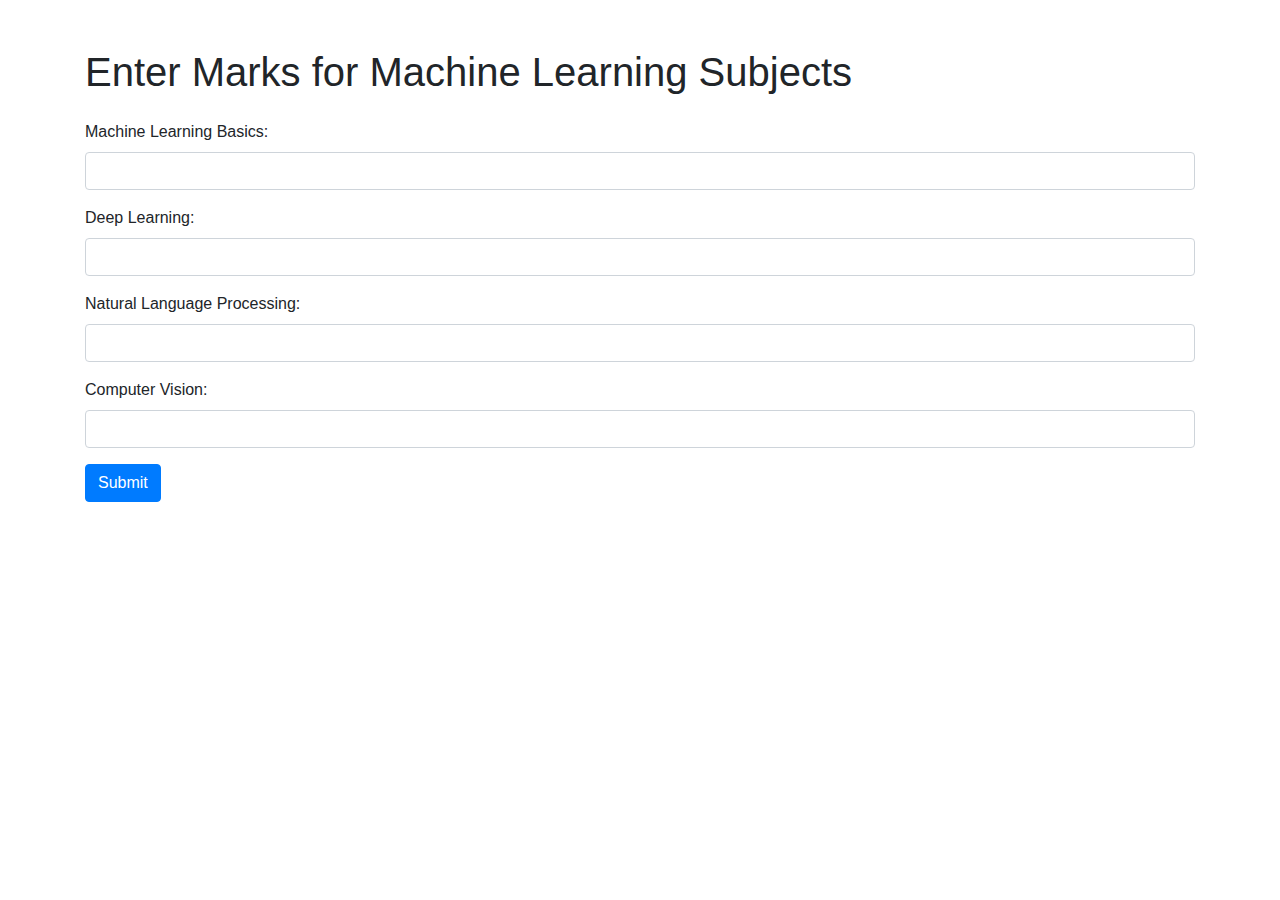
<file: Backend/Flask/templates/index.html>
<!DOCTYPE html>
<html lang="en">
<head>
    <meta charset="UTF-8">
    <meta name="viewport" content="width=device-width, initial-scale=1.0">
    <title>Machine Learning Marks Input</title>
    <link rel="stylesheet" href="https://stackpath.bootstrapcdn.com/bootstrap/4.5.2/css/bootstrap.min.css">
</head>
<body>
    <div class="container">
        <h1 class="mt-5">Enter Marks for Machine Learning Subjects</h1>
        <form action="/submit" method="POST" class="mt-4">
            <div class="form-group">
                <label for="Data Preprocessing">Machine Learning Basics:</label>
                <input type="number" class="form-control" id="subject1" name="subject1" required>
            </div>
            <div class="form-group">
                <label for="DE">Deep Learning:</label>
                <input type="number" class="form-control" id="subject2" name="subject2" required>
            </div>
            <div class="form-group">
                <label for="ML">Natural Language Processing:</label>
                <input type="number" class="form-control" id="subject3" name="subject3" required>
            </div>
            <div class="form-group">
                <label for="DL">Computer Vision:</label>
                <input type="number" class="form-control" id="subject4" name="subject4" required>
            </div>
            <button type="submit" class="btn btn-primary">Submit</button>
        </form>
    </div>
</body>
</html>
</file>
